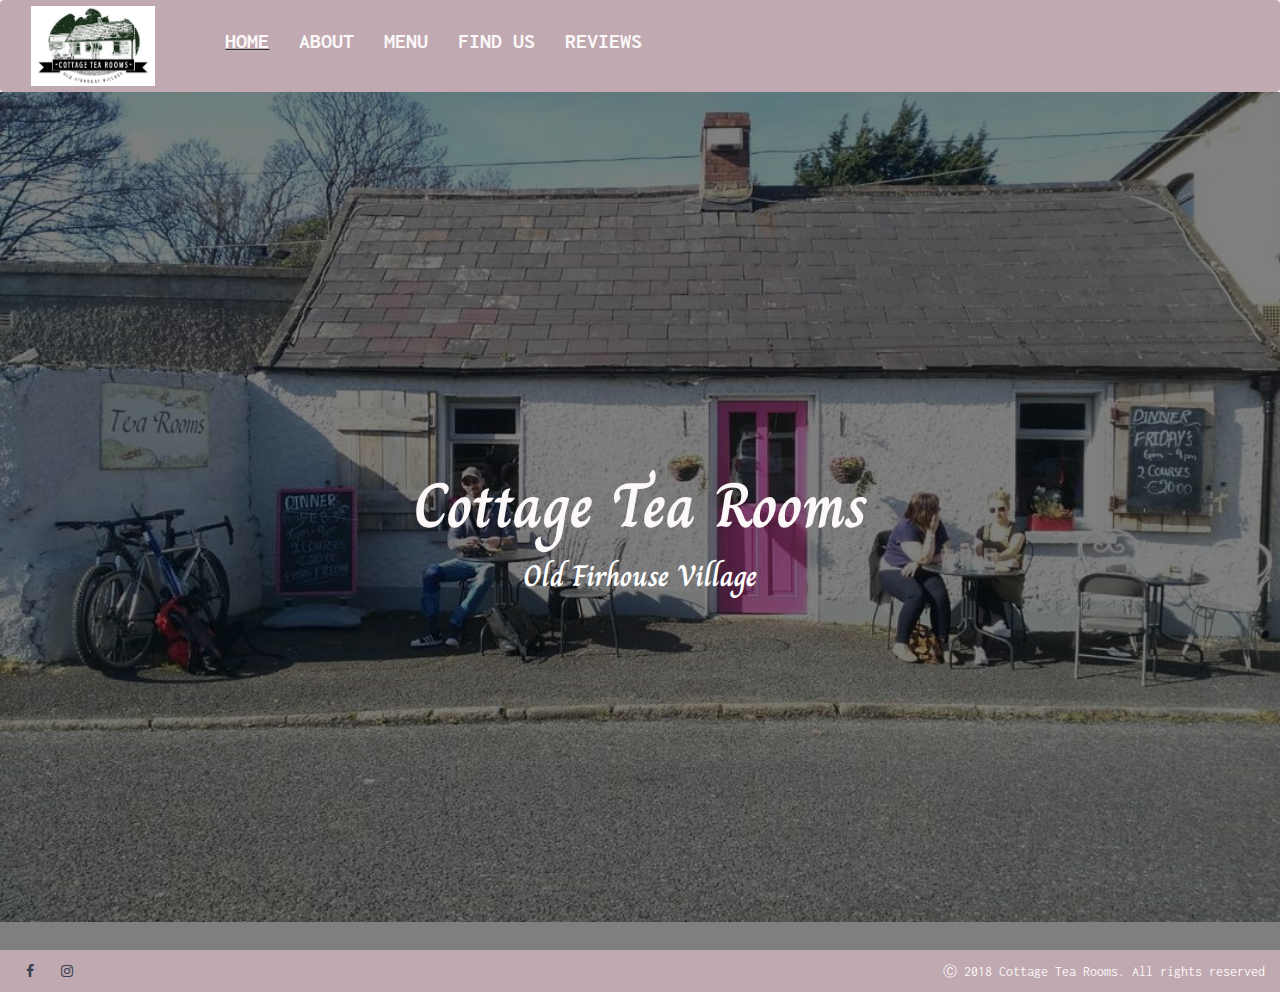
<file: index.html>
<!DOCTYPE html>
<html>

<head>
    <link rel="stylesheet" href="https://stackpath.bootstrapcdn.com/bootstrap/3.3.7/css/bootstrap.min.css" type="text/css" />
    <link rel="stylesheet" href="https://stackpath.bootstrapcdn.com/font-awesome/4.7.0/css/font-awesome.min.css" type="text/css" />
    <title>Cottage Tea Rooms</title>
    <meta name="viewport" content="width=device-width, initial-scale=1.0">
    <link rel="stylesheet" href="assets/style.css" type="text/css" />
</head>

<body>
    <header>
        <div class="nav navbar">
            <div class="navbar-header">
                <a href='index.html'>
                    <img class='logo' src='assets/images/logo.jpg' alt='Cottage Tea Rooms logo'>
                </a>
                <button type="button" class="navbar-toggle collapsed" data-toggle="collapse" data-target='#navbar'>
                    <span class="sr-only">Toggle Navigation</span>
                    <span class="icon-bar"></span>
                    <span class="icon-bar"></span>
                    <span class="icon-bar"></span>
                </button>
            </div>
            <div class='navbar-collapse' id='navbar'>
                <ul class='navigation-links uppercase navbar-nav'>
                    <li class='link active'><a href='index.html'>Home <span class="sr-only">(current)</span></a></li>
                    <li class='link'><a href='about.html'>About</a></li>
                    <li class='link'><a href='menu.html'>Menu</a></li>
                    <li class='link'><a href='contact.html'>Find Us</a></li>
                    <li class='link'><a href='reviews.html'>Reviews</a></li>
                </ul>
            </div>
        </div>
    </header>
    <div class='background-image'>
        <div class='opaque-overlay'></div>
        <div class="container-fluid">
            <div class='row'>
                <div class='col-xs-12'>
                    <section class='callout jumbotron'>
                        <h1 class='page-heading'>Cottage Tea Rooms</h1>
                        <h2 class='page-subheading'>Old Firhouse Village</h2>
                    </section>
                </div>
            </div>
        </div>
    </div>
    <footer class='container footer-container'>
        <div class='row bg-footer'>
            <div class='col-xs-12 col-sm-3 col-md-3 social-links'>
                <a target='_blank' href='https://www.facebook.com/cottagetearoom/?epa=SEARCH_BOX'><i class='fa fa-facebook'></i></a>
                <a target='_blank' href='https://www.instagram.com/explore/locations/449204229/cottage-tea-rooms/'><i class='fa fa-instagram'></i></a>
            </div>
            <div class='col-xs-12 col-sm-9 col-md-9'>
                <p class='rights'>&#9400; 2018 Cottage Tea Rooms. All rights reserved</p>
            </div>
        </div>
    </footer>
    <script src="https://code.jquery.com/jquery-3.3.1.min.js" integrity="sha256-FgpCb/KJQlLNfOu91ta32o/NMZxltwRo8QtmkMRdAu8=" crossorigin="anonymous"></script>
    <script src="https://maxcdn.bootstrapcdn.com/bootstrap/3.3.7/js/bootstrap.min.js" integrity="sha384-Tc5IQib027qvyjSMfHjOMaLkfuWVxZxUPnCJA7l2mCWNIpG9mGCD8wGNIcPD7Txa" crossorigin="anonymous"></script>
</body>

</html>
</file>
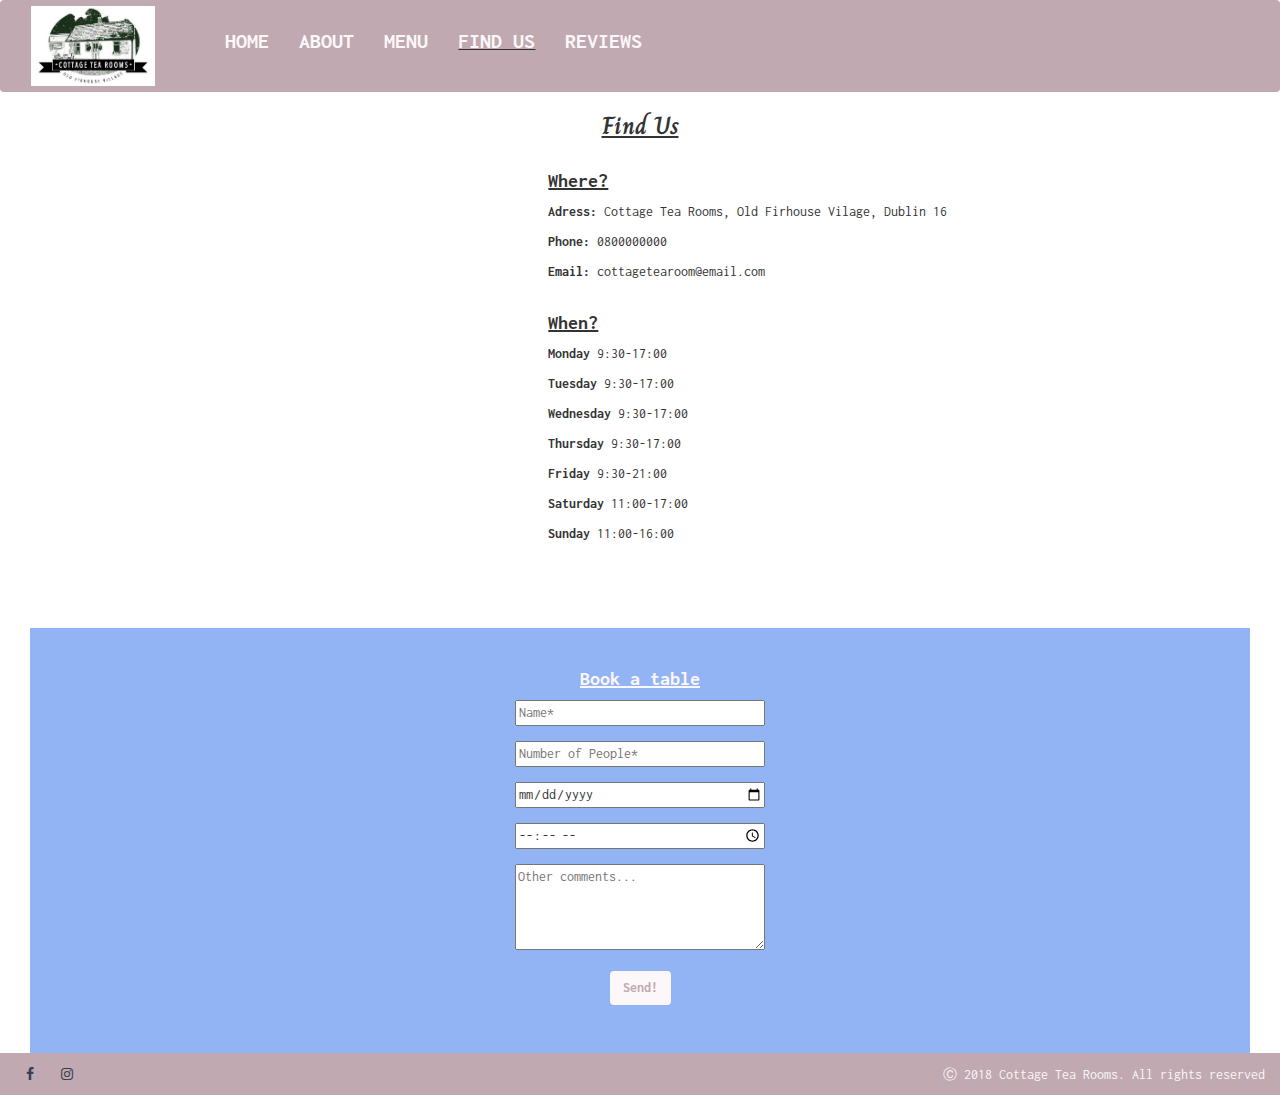
<file: contact.html>
<!DOCTYPE html>
<html>

<head>
    <link rel="stylesheet" href="https://stackpath.bootstrapcdn.com/bootstrap/3.3.7/css/bootstrap.min.css" type="text/css" />
    <link rel="stylesheet" href="https://stackpath.bootstrapcdn.com/font-awesome/4.7.0/css/font-awesome.min.css" type="text/css" />
    <title>Cottage Tea Rooms</title>
    <meta name="viewport" content="width=device-width, initial-scale=1.0">
    <link rel="stylesheet" href="assets/style.css" type="text/css" />
</head>

<body>
    <header>
        <div class="nav navbar">
            <div class="navbar-header">
                <a href='index.html'>
                    <img class='logo' src='assets/images/logo.jpg' alt='Cottage Tea Rooms logo'>
                </a>
                <button type="button" class="navbar-toggle collapsed" data-toggle="collapse" data-target='#navbar'>
                    <span class="sr-only">Toggle Navigation</span>
                    <span class="icon-bar"></span>
                    <span class="icon-bar"></span>
                    <span class="icon-bar"></span>
                </button>
            </div>
            <div class='navbar-collapse' id='navbar'>
                <ul class='navigation-links uppercase navbar-nav'>
                    <li class='link'><a href='index.html'>Home <span class="sr-only">(current)</span></a></li>
                    <li class='link'><a href='about.html'>About</a></li>
                    <li class='link'><a href='menu.html'>Menu</a></li>
                    <li class='link active'><a href='contact.html'>Find Us</a></li>
                    <li class='link'><a href='reviews.html'>Reviews</a></li>
                </ul>
            </div>
        </div>
    </header>
    <section>
        <div class="container-fluid">
            <div class="row">
                <h1 class='heading'>Find Us</h1>
                <div class="col-xs-12 col-sm-7 col-md-5">
                    <div class="mapouter">
                        <div class="gmap_canvas"><iframe class='google-maps-api' width="338" height="648" id="gmap_canvas" src="https://maps.google.com/maps?q=cottage%20tea%20rooms%20ballycullen&t=&z=15&ie=UTF8&iwloc=&output=embed"></iframe>
                            <a href="https://www.crocothemes.net">wordpress themes by crocothemes.net</a>
                        </div>
                    </div>
                </div>
                <div class="col-xs-12 col-sm-5 col-md-7">
                    <h2 class='subheading'>Where?</h2>
                    <div class="inline-block-element">
                        <div class="key">
                            <p>Adress:</p>
                        </div>
                        <div class="value">
                            <p>Cottage Tea Rooms, Old Firhouse Vilage, Dublin 16</p>
                        </div>
                    </div>
                    <div class="inline-block-element">
                        <div class="key">
                            <p>Phone:</p>
                        </div>
                        <div class="value">
                            <p>0800000000</p>
                        </div>
                    </div>
                    <div class="inline-block-element">
                        <div class="key">
                            <p>Email:</p>
                        </div>
                        <div class="value">
                            <p>cottagetearoom@email.com</p>
                        </div>
                    </div>
                    <h2 class='subheading'>When?</h2>
                    <div class="inline-block-element">
                        <div class="key">
                            <p>Monday</p>
                        </div>
                        <div class="value">
                            <p>9:30-17:00</p>
                        </div>
                    </div>
                    <div class="inline-block-element">
                        <div class="key">
                            <p>Tuesday</p>
                        </div>
                        <div class="value">
                            <p>9:30-17:00</p>
                        </div>
                    </div>
                    <div class="inline-block-element">
                        <div class="key">
                            <p>Wednesday</p>
                        </div>
                        <div class="value">
                            <p>9:30-17:00</p>
                        </div>
                    </div>
                    <div class="inline-block-element">
                        <div class="key">
                            <p>Thursday</p>
                        </div>
                        <div class="value">
                            <p>9:30-17:00</p>
                        </div>
                    </div>
                    <div class="inline-block-element">
                        <div class="key">
                            <p>Friday</p>
                        </div>
                        <div class="value">
                            <p>9:30-21:00</p>
                        </div>
                    </div>
                    <div class="inline-block-element">
                        <div class="key">
                            <p>Saturday</p>
                        </div>
                        <div class="value">
                            <p>11:00-17:00</p>
                        </div>
                    </div>
                    <div class="inline-block-element">
                        <div class="key">
                            <p>Sunday</p>
                        </div>
                        <div class="value">
                            <p>11:00-16:00</p>
                        </div>
                    </div>
                </div>
            </div>
            <div class="container-fluid">
                <div class="row">
                    <div class="col-xs-12">
                        <div class='reservation-form'>
                            <h2 class='subheading subheading-bat'>Book a table</h2>
                            <form>
                                <div class="form-group">
                                    <input type="text" placeholder='Name*' required/>
                                </div>
                                <div class="form-group">
                                    <input type="number" placeholder='Number of People*' min='1' max='30' required/>
                                </div>
                                <div class="form-group">
                                    <input type="date" required/>
                                </div>
                                <div class="form-group">
                                    <input type="time" required/>
                                </div>
                                <div class="form-group">
                                    <textarea name='comments' rows='4' placeholder='Other comments...'></textarea>
                                </div>
                                <input class='btn submit-button' type="submit" value="Send!" />
                            </form>
                        </div>
                    </div>
                </div>
            </div>
        </div>
    </section>
    <footer class='container footer-container'>
        <div class='row bg-footer'>
            <div class='col-xs-12 col-sm-3 col-md-3 social-links'>
                <a target='_blank' href='https://www.facebook.com/cottagetearoom/?epa=SEARCH_BOX'><i class='fa fa-facebook'></i></a>
                <a target='_blank' href='https://www.instagram.com/explore/locations/449204229/cottage-tea-rooms/'><i class='fa fa-instagram'></i></a>
            </div>
            <div class='col-xs-12 col-sm-9 col-md-9'>
                <p class='rights'>&#9400; 2018 Cottage Tea Rooms. All rights reserved</p>
            </div>
        </div>
    </footer>
    <script src="https://code.jquery.com/jquery-3.3.1.min.js" integrity="sha256-FgpCb/KJQlLNfOu91ta32o/NMZxltwRo8QtmkMRdAu8=" crossorigin="anonymous"></script>
    <script src="https://maxcdn.bootstrapcdn.com/bootstrap/3.3.7/js/bootstrap.min.js" integrity="sha384-Tc5IQib027qvyjSMfHjOMaLkfuWVxZxUPnCJA7l2mCWNIpG9mGCD8wGNIcPD7Txa" crossorigin="anonymous"></script>
</body>

</html>
</file>
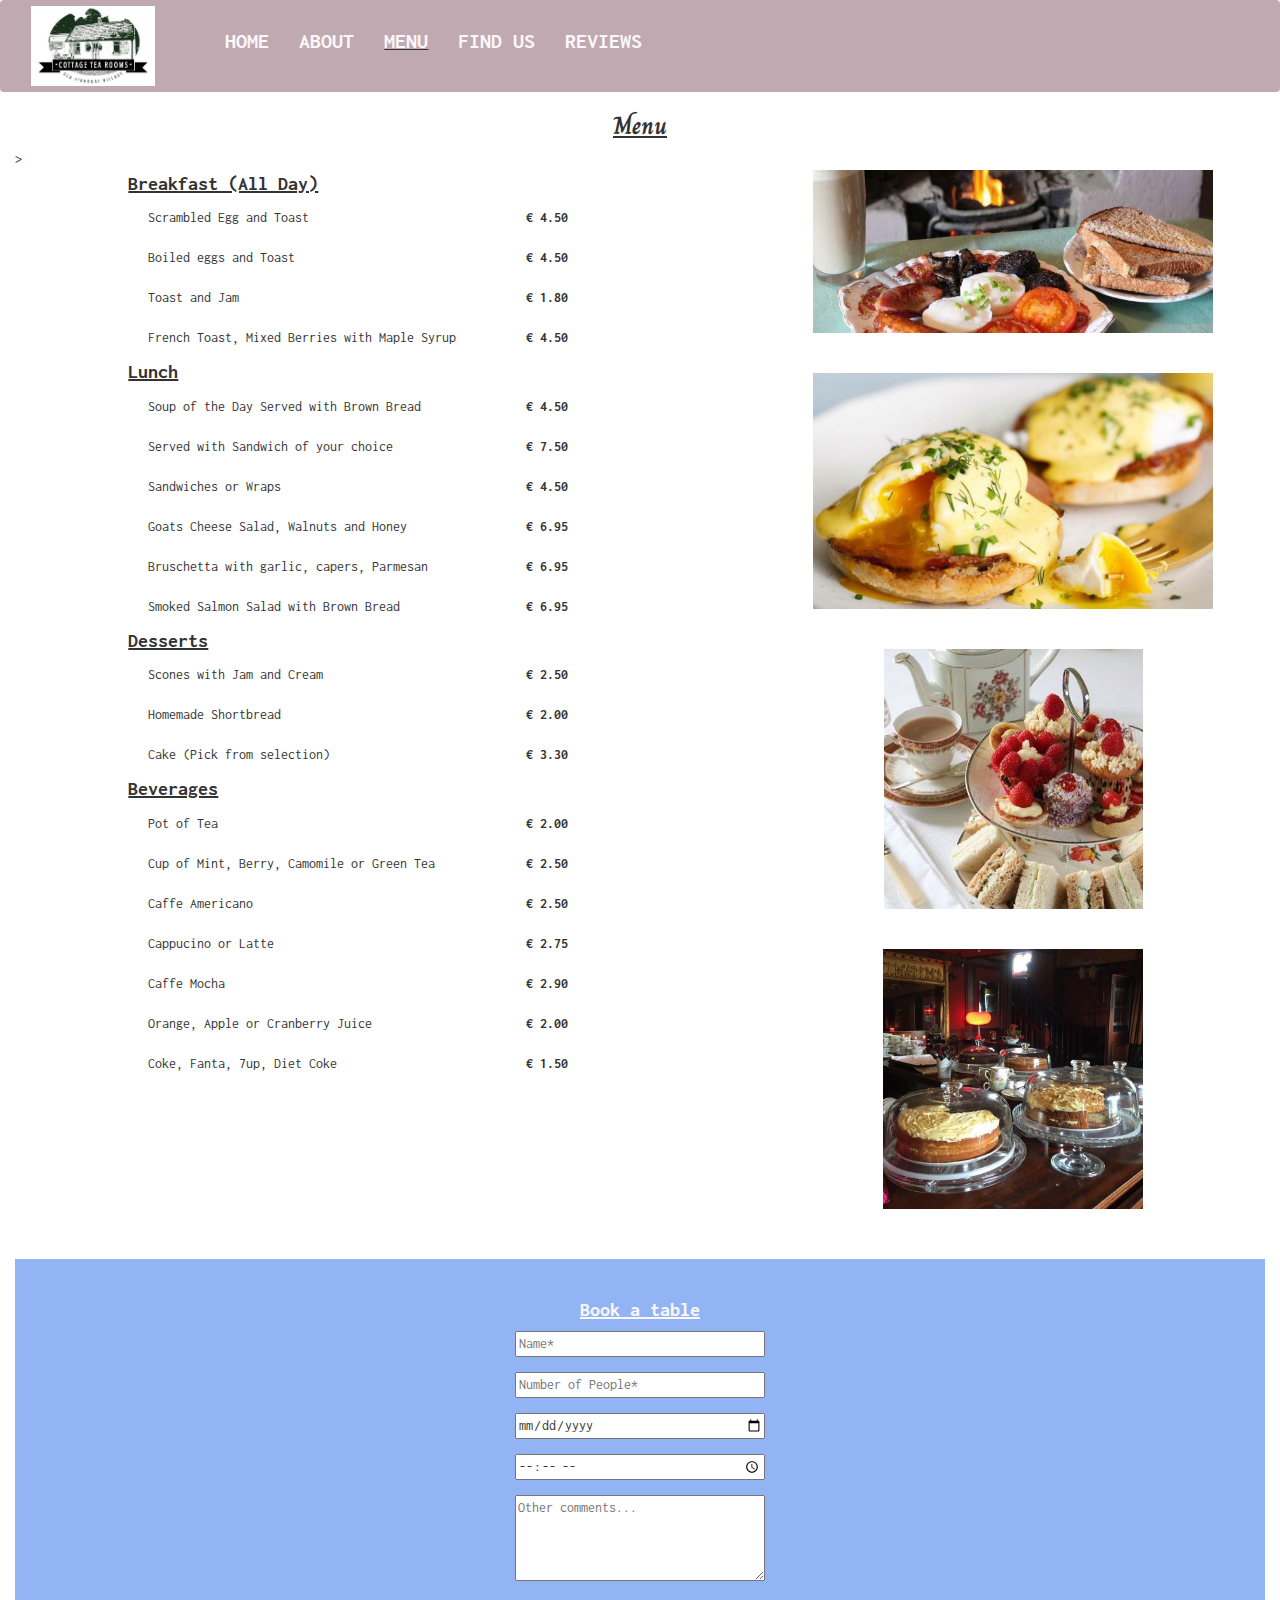
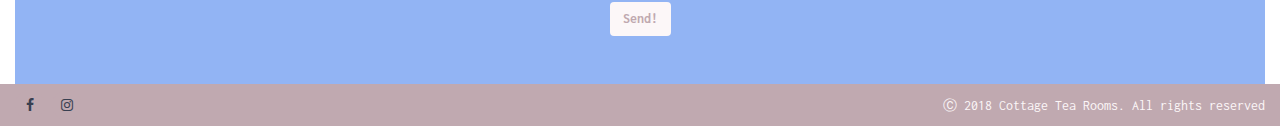
<file: menu.html>
<!DOCTYPE html>
<html>

<head>
    <link rel="stylesheet" href="https://stackpath.bootstrapcdn.com/bootstrap/3.3.7/css/bootstrap.min.css" type="text/css" />
    <link rel="stylesheet" href="https://stackpath.bootstrapcdn.com/font-awesome/4.7.0/css/font-awesome.min.css" type="text/css" />
    <title>Cottage Tea Rooms</title>
    <meta name="viewport" content="width=device-width, initial-scale=1.0">
    <link rel="stylesheet" href="assets/style.css" type="text/css" />
</head>

<body>
    <header>
        <div class="nav navbar">
            <div class="navbar-header">
                <a href='index.html'>
                    <img class='logo' src='assets/images/logo.jpg' alt='Cottage Tea Rooms logo'>
                </a>
                <button type="button" class="navbar-toggle collapsed" data-toggle="collapse" data-target='#navbar'>
                    <span class="sr-only">Toggle Navigation</span>
                    <span class="icon-bar"></span>
                    <span class="icon-bar"></span>
                    <span class="icon-bar"></span>
                </button>
            </div>
            <div class='navbar-collapse' id='navbar'>
                <ul class='navigation-links uppercase navbar-nav'>
                    <li class='link'><a href='index.html'>Home <span class="sr-only">(current)</span></a></li>
                    <li class='link'><a href='about.html'>About</a></li>
                    <li class='link active'><a href='menu.html'>Menu</a></li>
                    <li class='link'><a href='contact.html'>Find Us</a></li>
                    <li class='link'><a href='reviews.html'>Reviews</a></li>
                </ul>
            </div>
        </div>
    </header>
    <section class='menu-section'>
        <div class="container-fluid">
            <div class="row">
                <h1 class='heading'>Menu</h1>
                <div class="col-xs-12 col-sm-12 col-md-7">
                    <table class='menu-table'>
                        <tr>
                            <th class='subheading'>Breakfast (All Day)</th>
                        </tr>
                        <tr>
                            <td class='menu-item'>Scrambled Egg and Toast</td>
                            <td class='item-price'>&#8364; 4.50</td>
                        </tr>
                        <tr>
                            <td class='menu-item'>Boiled eggs and Toast</td>
                            <td class='item-price'>&#8364; 4.50</td>
                        </tr>
                        <tr>
                            <td class='menu-item'>Toast and Jam</td>
                            <td class='item-price'>&#8364; 1.80</td>
                        </tr>
                        <tr>
                            <td class='menu-item'>French Toast, Mixed Berries with Maple Syrup</td>
                            <td class='item-price'>&#8364; 4.50</td>
                        </tr>
                        <tr>
                                <th class='subheading'>Lunch</th>
                        </tr>
                        <tr>
                            <td class='menu-item'>Soup of the Day Served with Brown Bread</td>
                            <td class='item-price'>&#8364; 4.50</td>
                        </tr>
                        <tr>
                            <td class='menu-item'>Served with Sandwich of your choice</td>
                            <td class='item-price'>&#8364; 7.50</td>
                        </tr>
                        <tr>
                            <td class='menu-item'>Sandwiches or Wraps</td>
                            <td class='item-price'>&#8364; 4.50</td>
                        </tr>
                        <tr>
                            <td class='menu-item'>Goats Cheese Salad, Walnuts and Honey</td>
                            <td class='item-price'>&#8364; 6.95</td>
                        </tr>
                        <tr>
                            <td class='menu-item'>Bruschetta with garlic, capers, Parmesan</td>
                            <td class='item-price'>&#8364; 6.95</td>
                        </tr>
                        <tr>
                            <td class='menu-item'>Smoked Salmon Salad with Brown Bread</td>
                            <td class='item-price'>&#8364; 6.95</td>
                        </tr>
                        <tr>
                                <th class='subheading'>Desserts</th>>
                        </tr>
                        <tr>
                            <td class='menu-item'>Scones with Jam and Cream</td>
                            <td class='item-price'>&#8364; 2.50</td>
                        </tr>
                        <tr>
                            <td class='menu-item'>Homemade Shortbread</td>
                            <td class='item-price'>&#8364; 2.00</td>
                        </tr>
                        <tr>
                            <td class='menu-item'>Cake (Pick from selection)</td>
                            <td class='item-price'>&#8364; 3.30</td>
                        </tr>
                        <tr>
                                <th class='subheading'>Beverages</th>
                        </tr>
                        <tr>
                            <td class='menu-item'>Pot of Tea</td>
                            <td class='item-price'>&#8364; 2.00</td>
                        </tr>
                        <tr>
                            <td class='menu-item'>Cup of Mint, Berry, Camomile or Green Tea</td>
                            <td class='item-price'>&#8364; 2.50</td>
                        </tr>
                        <tr>
                            <td class='menu-item'>Caffe Americano</td>
                            <td class='item-price'>&#8364; 2.50</td>
                        </tr>
                        <tr>
                            <td class='menu-item'>Cappucino or Latte</td>
                            <td class='item-price'>&#8364; 2.75</td>
                        </tr>
                        <tr>
                            <td class='menu-item'>Caffe Mocha</td>
                            <td class='item-price'>&#8364; 2.90</td>
                        </tr>
                        <tr>
                            <td class='menu-item'>Orange, Apple or Cranberry Juice</td>
                            <td class='item-price'>&#8364; 2.00</td>
                        </tr>
                        <tr>
                            <td class='menu-item'>Coke, Fanta, 7up, Diet Coke</td>
                            <td class='item-price'>&#8364; 1.50</td>
                        </tr>
                    </table>
                </div>
                <div class="col-xs-12 col-sm-12 col-md-5">
                    <img class='menu-image horizontal-image' src="assets/images/fullirish.jpg" alt='Full Irish Breakfast'>
                    <img class='menu-image horizontal-image' src="assets/images/eggbenedict.jpg" alt='Egg benedict'>
                    <img class='menu-image' src="assets/images/platter.jpg" alt='Sandwiches platter'>
                    <img class='menu-image' src="assets/images/cakes.jpg" alt='Selection of cakes'>
                </div>
            </div>
        </div>
        <div class="container-fluid">
            <div class="row">
                <div class="col-xs-12">
                    <div class='reservation-form'>
                        <h2 class='subheading subheading-bat'>Book a table</h2>
                        <form>
                            <div class="form-group">
                                <input type="text" placeholder='Name*' required/>
                            </div>
                            <div class="form-group">
                                <input type="number" placeholder='Number of People*' min='1' max='30' required/>
                            </div>
                            <div class="form-group">
                                <input type="date" required/>
                            </div>
                            <div class="form-group">
                                <input type="time" required/>
                            </div>
                            <div class="form-group">
                                <textarea name='comments' rows='4' placeholder='Other comments...'></textarea>
                            </div>
                            <input class='btn submit-button' type="submit" value="Send!" />
                        </form>
                    </div>
                </div>
            </div>
        </div>
    </section>
    <footer class='container footer-container'>
        <div class='row bg-footer'>
            <div class='col-xs-12 col-sm-3 col-md-3 social-links'>
                <a target='_blank' href='https://www.facebook.com/cottagetearoom/?epa=SEARCH_BOX'><i class='fa fa-facebook'></i></a>
                <a target='_blank' href='https://www.instagram.com/explore/locations/449204229/cottage-tea-rooms/'><i class='fa fa-instagram'></i></a>
            </div>
            <div class='col-xs-12 col-sm-9 col-md-9'>
                <p class='rights'>&#9400; 2018 Cottage Tea Rooms. All rights reserved</p>
            </div>
        </div>
    </footer>
    <script src="https://code.jquery.com/jquery-3.3.1.min.js" integrity="sha256-FgpCb/KJQlLNfOu91ta32o/NMZxltwRo8QtmkMRdAu8=" crossorigin="anonymous"></script>
    <script src="https://maxcdn.bootstrapcdn.com/bootstrap/3.3.7/js/bootstrap.min.js" integrity="sha384-Tc5IQib027qvyjSMfHjOMaLkfuWVxZxUPnCJA7l2mCWNIpG9mGCD8wGNIcPD7Txa" crossorigin="anonymous"></script>
</body>

</html>
</file>
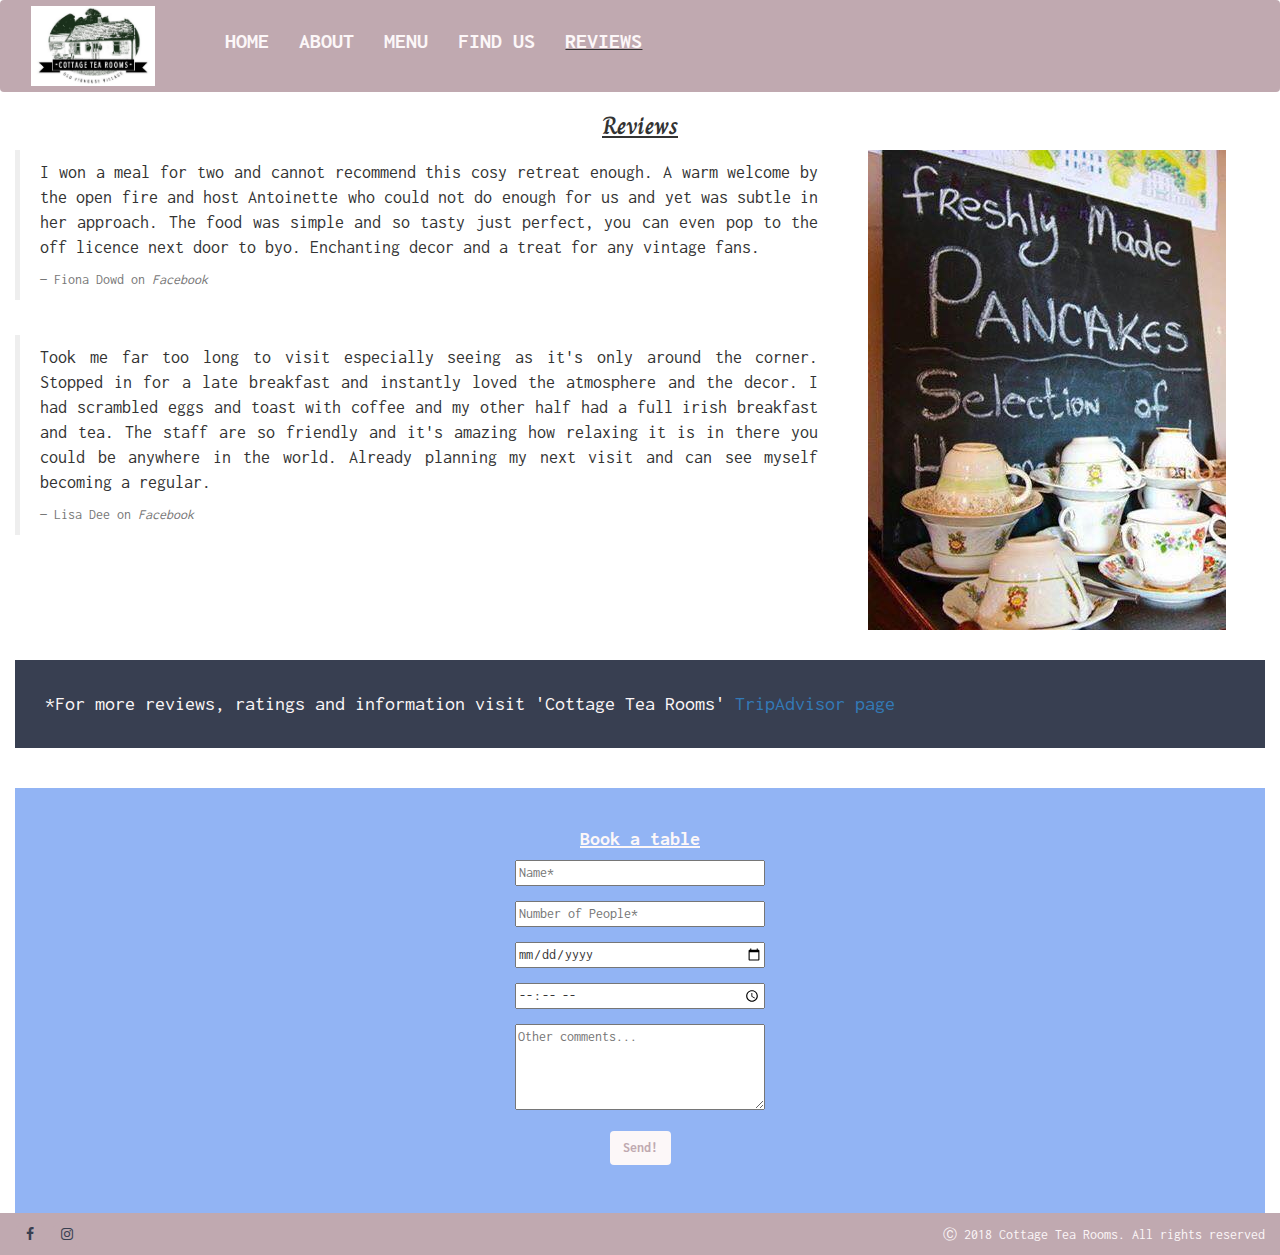
<file: reviews.html>
<!DOCTYPE html>
<html>

<head>
    <link rel="stylesheet" href="https://stackpath.bootstrapcdn.com/bootstrap/3.3.7/css/bootstrap.min.css" type="text/css" />
    <link rel="stylesheet" href="https://stackpath.bootstrapcdn.com/font-awesome/4.7.0/css/font-awesome.min.css" type="text/css" />
    <title>Cottage Tea Rooms</title>
    <meta name="viewport" content="width=device-width, initial-scale=1.0">
    <link rel="stylesheet" href="assets/style.css" type="text/css" />
</head>

<body>
    <header>
        <div class="nav navbar">
            <div class="navbar-header">
                <a href='index.html'>
                    <img class='logo' src='assets/images/logo.jpg' alt='Cottage Tea Rooms logo'>
                </a>
                <button type="button" class="navbar-toggle collapsed" data-toggle="collapse" data-target='#navbar'>
                    <span class="sr-only">Toggle Navigation</span>
                    <span class="icon-bar"></span>
                    <span class="icon-bar"></span>
                    <span class="icon-bar"></span>
                </button>
            </div>
            <div class='navbar-collapse' id='navbar'>
                <ul class='navigation-links uppercase navbar-nav'>
                    <li class='link'><a href='index.html'>Home <span class="sr-only">(current)</span></a></li>
                    <li class='link'><a href='about.html'>About</a></li>
                    <li class='link'><a href='menu.html'>Menu</a></li>
                    <li class='link'><a href='contact.html'>Find Us</a></li>
                    <li class='link active'><a href='reviews.html'>Reviews</a></li>
                </ul>
            </div>
        </div>
    </header>
    <section>
        <div class="container-fluid">
            <div class='row'>
                <h1 class='heading'>Reviews</h1>
                <div class="col-xs-12 col-sm-7 col-md-8">
                    <div class="media">
                        <div class="media-body">
                            <blockquote class='quote'>
                                <p>I won a meal for two and cannot recommend this cosy retreat enough. A warm welcome by the open fire and host Antoinette who could not do enough for us and yet was subtle in her approach. The food was simple and so tasty
                                    just perfect, you can even pop to the off licence next door to byo. Enchanting decor and a treat for any vintage fans.</p>
                                <footer>Fiona Dowd on <cite title='Facebook'>Facebook</cite></footer>
                            </blockquote>
                        </div>
                    </div>
                    <div class="media">
                        <div class="media-body">
                            <blockquote class='quote'>
                                <p>Took me far too long to visit especially seeing as it's only around the corner. Stopped in for a late breakfast and instantly loved the atmosphere and the decor. I had scrambled eggs and toast with coffee and my other half
                                    had a full irish breakfast and tea. The staff are so friendly and it's amazing how relaxing it is in there you could be anywhere in the world. Already planning my next visit and can see myself becoming a regular.</p>
                                <footer>Lisa Dee on <cite title='Facebook'>Facebook</cite></footer>
                            </blockquote>
                        </div>
                    </div>
                </div>
                <div class="col-xs-12 col-sm-5 col-md-4">
                    <img class='reviews-img' src="assets/images/pancakes.jpg" alt='Menu board'>
                </div>
            </div>
        </div>
        <div class="container-fluid">
            <div class="row">
                <div class="col-xs-12">
                     <p class='tripadvisor-paragraph'>*For more reviews, ratings and information visit 'Cottage Tea Rooms' <a href='https://www.tripadvisor.ie/Restaurant_Review-g186605-d7181425-Reviews-The_Cottage_Tea_Rooms-Dublin_County_Dublin.html'>TripAdvisor page</a></p>
                </div>
            </div>
        </div>
        <div class="container-fluid">
            <div class="row">
                <div class="col-xs-12">
                    <div class='reservation-form'>
                        <h2 class='subheading subheading-bat'>Book a table</h2>
                        <form>
                            <div class="form-group">
                                <input type="text" placeholder='Name*' required/>
                            </div>
                            <div class="form-group">
                                <input type="number" placeholder='Number of People*' min='1' max='30' required/>
                            </div>
                            <div class="form-group">
                                <input type="date" required/>
                            </div>
                            <div class="form-group">
                                <input type="time" required/>
                            </div>
                            <div class="form-group">
                                <textarea name='comments' rows='4' placeholder='Other comments...'></textarea>
                            </div>
                            <input class='btn submit-button' type="submit" value="Send!" />
                        </form>
                    </div>
                </div>
            </div>
        </div>
    </section>
    <footer class='container footer-container'>
        <div class='row bg-footer'>
            <div class='col-xs-12 col-sm-3 col-md-3 social-links'>
                <a target='_blank' href='https://www.facebook.com/cottagetearoom/?epa=SEARCH_BOX'><i class='fa fa-facebook'></i></a>
                <a target='_blank' href='https://www.instagram.com/explore/locations/449204229/cottage-tea-rooms/'><i class='fa fa-instagram'></i></a>
            </div>
            <div class='col-xs-12 col-sm-9 col-md-9'>
                <p class='rights'>&#9400; 2018 Cottage Tea Rooms. All rights reserved</p>
            </div>
        </div>
    </footer>
    <script src="https://code.jquery.com/jquery-3.3.1.min.js" integrity="sha256-FgpCb/KJQlLNfOu91ta32o/NMZxltwRo8QtmkMRdAu8=" crossorigin="anonymous"></script>
    <script src="https://maxcdn.bootstrapcdn.com/bootstrap/3.3.7/js/bootstrap.min.js" integrity="sha384-Tc5IQib027qvyjSMfHjOMaLkfuWVxZxUPnCJA7l2mCWNIpG9mGCD8wGNIcPD7Txa" crossorigin="anonymous"></script>
</body>

</html>
</file>
<file: assets/style.css>
@import url("https://fonts.googleapis.com/css?family=Charm:100,200,300,400,500,600,700|Inconsolata:100,200,300,400,500,600,700");

/*---------------------------------General*/

html {
    min-height: 100%;
    position: relative;
}

body {
    font-family: 'Inconsolata', sans-serif;
    text-align: justify;
}

.uppercase {
    text-transform: uppercase;
}

.heading {
    font-family: Charm;
    font-weight: 700;
    text-decoration: underline;
    font-size: 25px;
    text-align: center;
}

.subheading {
    font-weight: 700;
    text-decoration: underline;
    font-size: 20px;
}

/*---------------------------------Header*/

.navbar-toggle .icon-bar {
    background-color: #FCF7F8;
}

.nav {
    width: 100%;
    background-color: #C0A9B0;
    margin-bottom: 0;
}

.logo {
    height: 80px;
    margin: 5px 30px;
}

.navigation-links {
    list-style: none;
    padding-top: 30px;
    overflow-y: hidden;
}

.link a {
    padding-right: 30px;
    color: #FCF7F8;
    font-weight: bold;
    font-size: 22px;
}

.active {
    text-decoration: underline;
}

/*---------------------------------Home Page*/

.jumbotron {
    background-color: transparent;
    color: #FCF7F8;
    font-family: 'Charm';
}

.page-heading {
    font-weight: 700;
    font-size: 80px;
}

.page-subheading {
    font-weight: 700;
    color: #fff;
    text-align: center;
}

.background-image {
    height: 100vh;
    background: url(images/background.jpg) no-repeat center center fixed;
    -webkit-background-size: cover;
    -moz-background-size: cover;
    -o-background-size: cover;
    background-size: cover;
    display: flex;
    align-items: center;
    position: relative;
    justify-content: center;
}

.opaque-overlay {
    width: 100%;
    height: 100%;
    position: absolute;
    top: 0;
    left: 0;
    background-color: rgba(0, 0, 0, 0.5);
}


/*---------------------------------About Page*/

.cottagetearooms-image {
    display: block;
    margin: 0 auto;
    max-height: 600px;
    max-width: 100%;
    position: relative;
}

.video {
    display: inline-block;
    width: 100%;
    max-width: 560px;
    border: none;
}

.folk-music {
    width: 100%;
    max-width: 560px;
}

/*---------------------------------Menu Page*/

.menu-image {
    max-height: 300px;
    max-width: 100%;
    padding: 20px 0 20px 0;
    display: block;
    position: relative;
    margin: 0 auto;
}

.menu-table {
    margin: 0 auto;
}

.horizontal-image {
    width: 400px;
}

.menu-item {
    padding: 10px 20px;
}

.item-price {
    padding: 10px 50px;
    font-weight: bold;
    list-style: none;
}

/*---------------------------------Contact Page*/

.inline-block-element .key,
.inline-block-element .value {
    display: inline-block;
}

.inline-block-element .key {
    font-weight: bold;
}

.social-link-contact {
    display: inline-block;
    padding: 30px 10px;
}

.google-maps-api {
    padding-bottom: 30px;
    border: none;
}

.gmap_canvas {
    overflow: hidden;
    background: none;
    height: 448px;
    width: 338px;
}

.mapouter {
    text-align: left;
    height: 448px;
    width: 338px;
    margin: 0 auto;
}

.subheading-bat {
    color: #FCF7F8;
    font-weight: 700;
}

.reservation-form {
    position: relative;
    margin-top: 30px;
    text-align: center;
    background-color: #92B4F4;
    width: 100%;
    padding: 20px 0px 90px 0px;
}

.reservation-form .form-group input,
.reservation-form .form-group textarea {
    width: 200px;
}

.other-comments {
    resize: none;
}

.submit-button {
    background-color: #FCF7F8;
    color: #C0A9B0;
    font-weight: 700;
}

.submit-button:hover {
    background-color: #C0A9B0;
    color: #FCF7F8;
}

/*---------------------------------Reviews Page*/

.tripadvisor-paragraph {
    font-size: 20px;
    padding: 30px;
    color: #FCF7F8;
    background-color: #383F51;
    margin-top: 30px;
}

.reviews-img {
    max-width: 100%;
}

/*---------------------------------Footer*/

.rights {
    color: #FCF7F8;
    padding-top: 12px;
    padding-left: 12px;
    font-weight: 400;
}

.bg-footer {
    background-color: #C0A9B0;
}

.footer-container {
    position: absolute;
    width: 100%;
    bottom: 0;
}

.social-links a i {
    margin-top: 6px;
    line-height: 30px;
    height: 30px;
    width: 30px;
    border-radius: 50%;
    text-align: center;
    color: #383F51;
    background-color: #C0A9B0;
    transition: background-color 0.35s ease-in-out;
    -moz-transition: background-color 0.35s ease-in-out;
    -webkit-transition: background-color 0.35s ease-in-out;
    -o-transition: background-color 0.35s ease-in-out;
}

.social-links a i:hover {
    background-color: #FCF7F8;
}

/*---------------------------------Media Querries*/

@media (min-width: 768px) {
    .rights {
        text-align: right;
    }
}

@media (min-width: 768px) {
    .reservation-form .form-group input,
    .reservation-form .form-group textarea {
        width: 250px;
    }
}
</file>
